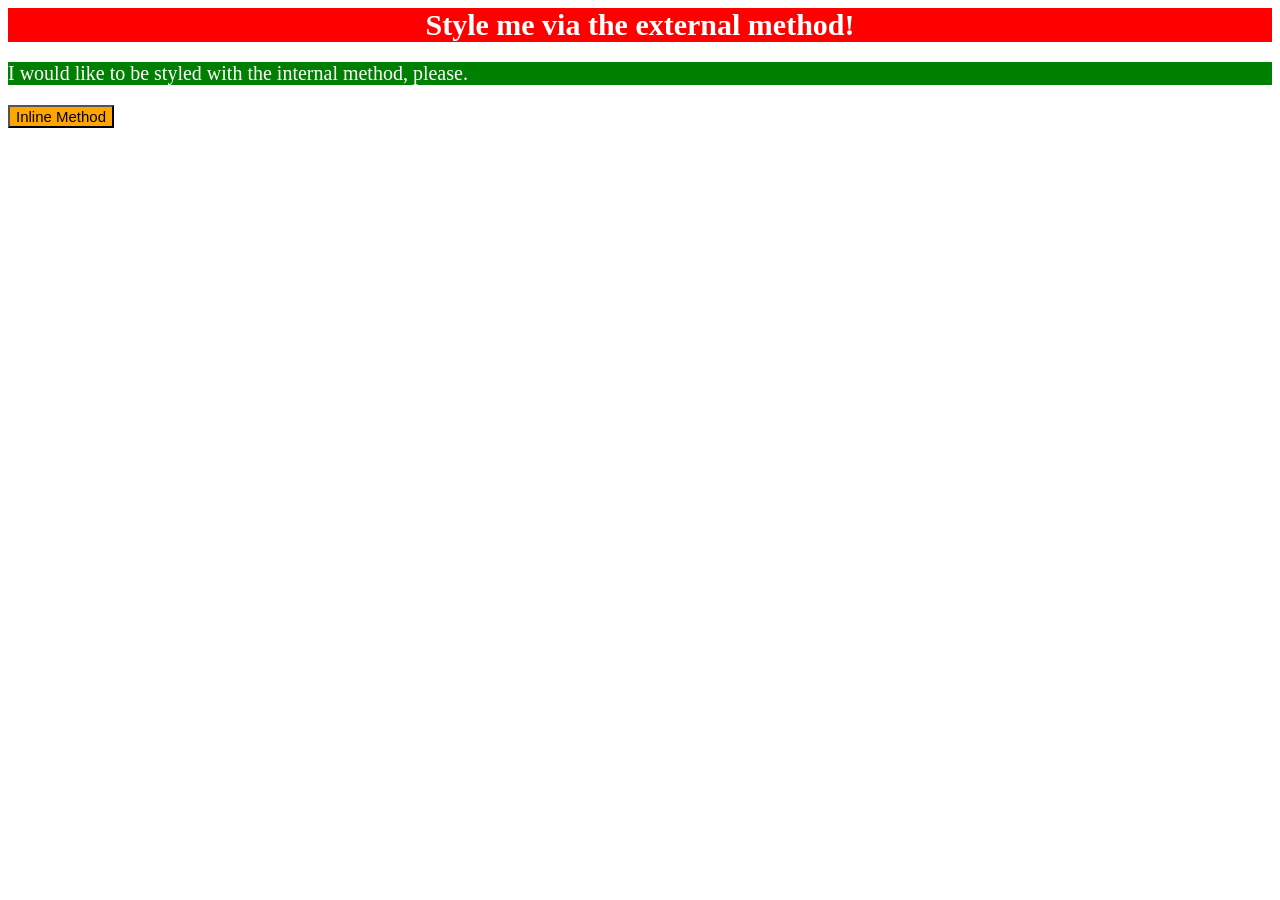
<file: foundations/intro-to-css/01-css-methods/index.html>
<!DOCTYPE html>
<html lang="en">
  <head>
    <meta charset="UTF-8">
    <meta http-equiv="X-UA-Compatible" content="IE=edge">
    <meta name="viewport" content="width=device-width, initial-scale=1.0">
    <title>Methods for Adding CSS</title>
    <link rel="stylesheet" href="./styles.css">

    <style>
      p {
        color: white;
        background-color: green;
        font-size: 20px;
      }
    </style>
  </head>
  <body>
    <div>Style me via the external method!</div>
    <p>I would like to be styled with the internal method, please.</p>
    <button style="background-color: orange; font-size: 15px;">Inline Method</button>
  </body>
</html>
</file>
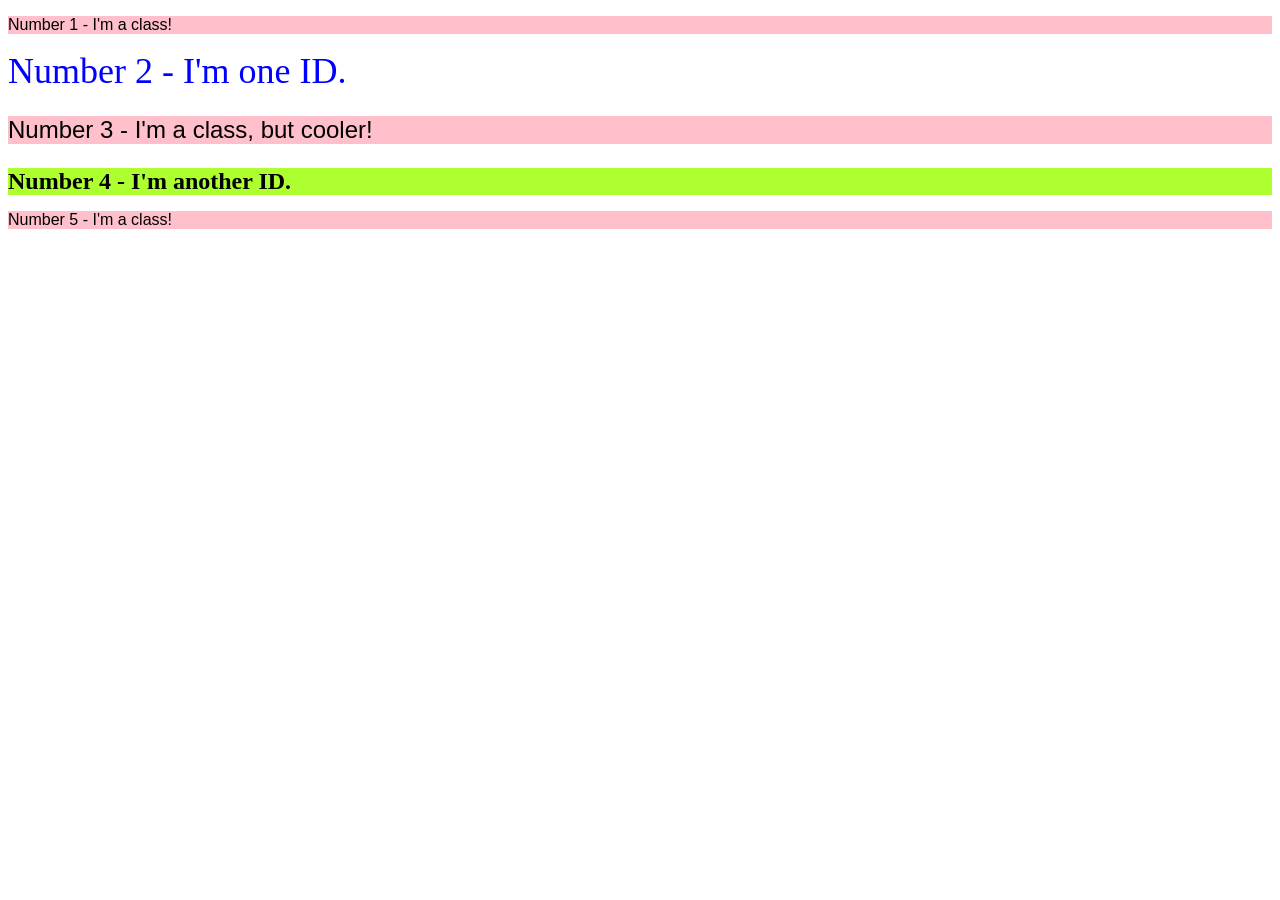
<file: foundations/intro-to-css/02-class-id-selectors/index.html>
<!DOCTYPE html>
<html lang="en">
  <head>
    <meta charset="UTF-8">
    <meta http-equiv="X-UA-Compatible" content="IE=edge">
    <meta name="viewport" content="width=device-width, initial-scale=1.0">
    <title>Class and ID Selectors</title>
    <link rel="stylesheet" href="style.css">
  </head>
  <body>
    <p class="paragraph-rose">Number 1 - I'm a class!</p>
    <div id="blue">Number 2 - I'm one ID.</div>
    <p class="paragraph-rose p-three">Number 3 - I'm a class, but cooler!</p>
    <div id="green">Number 4 - I'm another ID.</div>
    <p class="paragraph-rose">Number 5 - I'm a class!</p>
  </body>
</html>
</file>
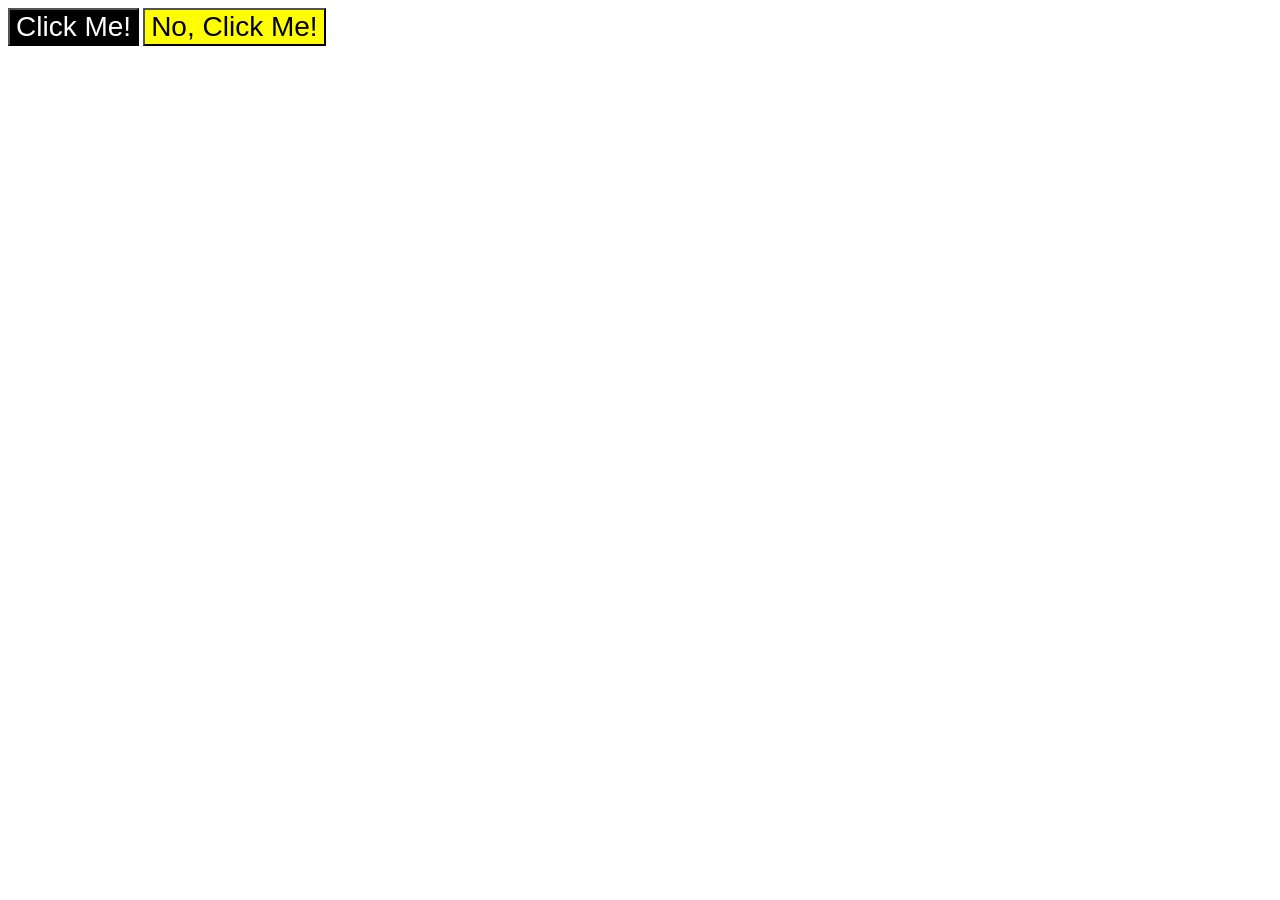
<file: foundations/intro-to-css/03-grouping-selectors/index.html>
<!DOCTYPE html>
<html lang="en">
  <head>
    <meta charset="UTF-8">
    <meta http-equiv="X-UA-Compatible" content="IE=edge">
    <meta name="viewport" content="width=device-width, initial-scale=1.0">
    <title>Grouping Selectors</title>
    <link rel="stylesheet" href="style.css">
  </head>
  <body>
    <button class="btn-font-style btn-one">Click Me!</button>
    <button class="btn-font-style btn-two">No, Click Me!</button>
  </body>
</html>
</file>
<file: foundations/intro-to-css/01-css-methods/styles.css>
div {
	font-size: 30px;
	color: white;
	text-align: center;
	font-weight: bold;
	background-color: red;
}
</file>
<file: foundations/intro-to-css/02-class-id-selectors/style.css>
/* Add CSS Styling */
.paragraph-rose {
	font-family:Arial, Helvetica, sans-serif;
	background-color: pink;
}

.p-three {
	font-size: 24px;
}

#blue {
	font-family: 'Times New Roman', Times, serif;
	font-size: 36px;
	color: blue;
}

#green {
	font-size: 24px;
	font-weight: bold;
	background-color: greenyellow;
}
</file>
<file: foundations/intro-to-css/03-grouping-selectors/style.css>
/* Add CSS Styling */
.btn-one {
	background-color: black;
	color: white;
}

.btn-two {
	background-color: yellow;
}

.btn-font-style {
	font-size: 28px;
	font-family: Helvetica, "Times New Roman", sans-serif;
}
</file>
